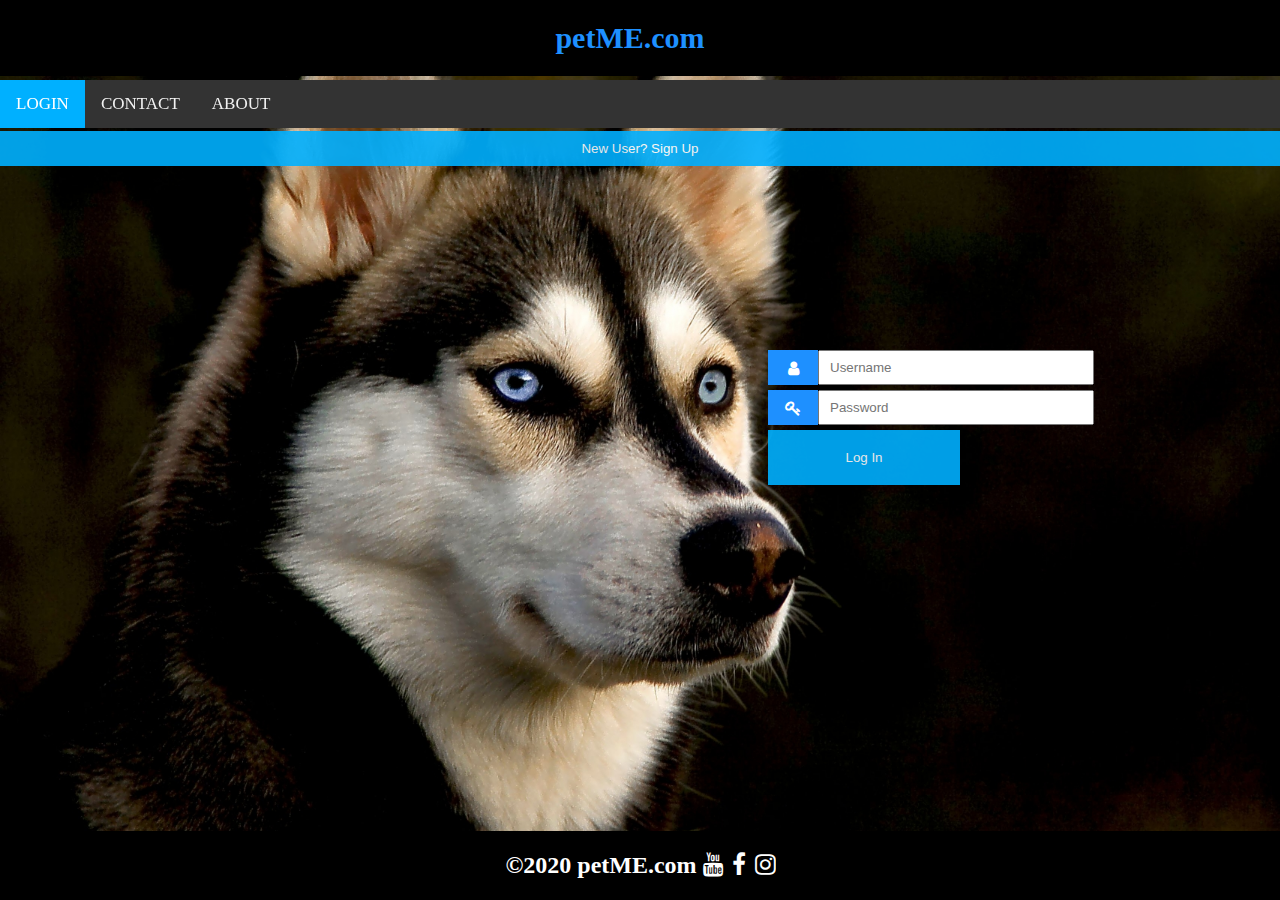
<file: index.html>
<?php include('server.php') ?> 
<!DOCTYPE html>
<html>
<title>Login</title>
<meta name="viewport" content="width=device-width, initial-scale=1">
<meta charset="UTF-8">
<link rel="stylesheet" href="homepagec.css">
<link rel="stylesheet" href="https://cdnjs.cloudflare.com/ajax/libs/font-awesome/4.7.0/css/font-awesome.min.css">
<body>
<script src="validation.js">
</script>
<style>
  body {
    background-image: url('slide3.jpg');
    background-repeat: no-repeat;
    background-attachment: fixed;
    background-size: cover;
    font-family: cursive;
    }
    .glow {
  font-size: 30px;
  color: dodgerblue;
  text-align: center;
  -webkit-animation: glow 1s ease-in-out infinite alternate;
  -moz-animation: glow 1s ease-in-out infinite alternate;
  animation: glow 1s ease-in-out infinite alternate;
}

@-webkit-keyframes glow {
  from {
    text-shadow: 0 0 10px #fff, 0 0 20px #fff, 0 0 30px dodgerblue, 0 0 40px dodgerblue, 0 0 50px dodgerblue, 0 0 60px #333, 0 0 70px #333;
  }
  
  to {
    text-shadow: 0 0 20px #fff, 0 0 30px #333, 0 0 40px #333, 0 0 50px #333, 0 0 60px #333, 0 0 70px #333, 0 0 80px #333;
  }
}
  </style>
<div class="fixed-header">
<h1 class="glow">petME.com</h1>
</div>
<div class="topnav">
  <a class="active">LOGIN</a>
  <a href="contact.html">CONTACT</a>
  <a href="about.html">ABOUT</a>
</div>
<div class="row">
<div class="column">
   
  <div class="container">
  <form name="myForm" onsubmit="return validation()" class="fbody" style="max-width:500px;margin:auto" action="afterlogin.html" >
  <div class="input-container">
    <i class="fa fa-user icon"></i>
    <input class="input-field" type="text" placeholder="Username" name="usrnm" >
  </div>
  
  <div class="input-container">
    <i class="fa fa-key icon"></i>
    <input class="input-field" type="password" placeholder="Password" name="pswd">
  </div>

  <button name="submit" type="submit" class="btn">Log In</button>
  
</form>
</div>
</div>
</div>


<button onclick="document.location = 'signup.html'" class="btn1">New User? Sign Up</button>

<div class="fixed-footer">
<h2>©2020 petME.com                  
<a href="#" class="fa fa-youtube"></a>
<a href="#" class="fa fa-facebook"></a>
<a href="#" class="fa fa-instagram"></a>
</h2>
</body>
</html>
</file>
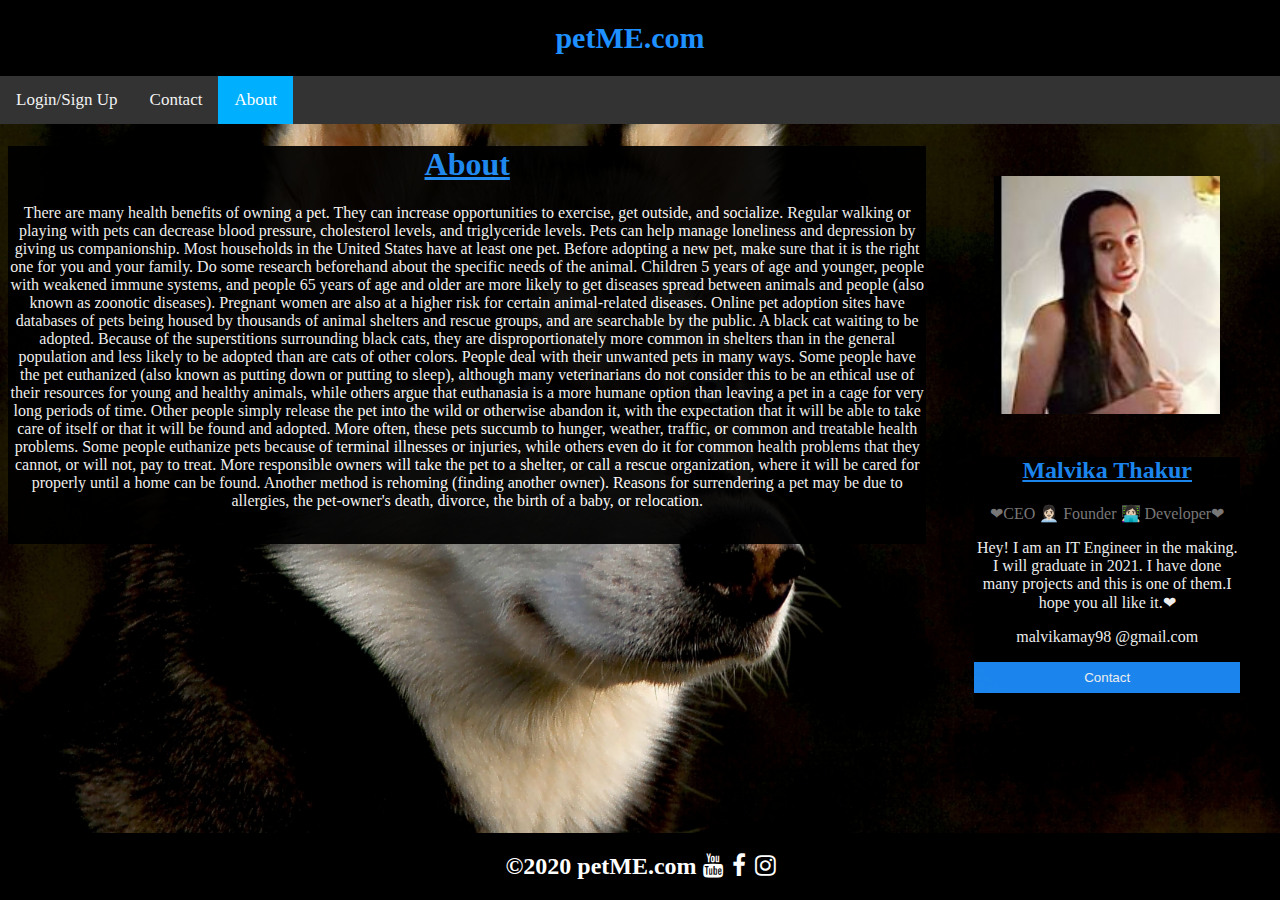
<file: about.html>
<!DOCTYPE html>
<html>
<title>About Us</title>
<meta name="viewport" content="width=device-width, initial-scale=1">
<meta charset="UTF-8">
<link rel="stylesheet" href="about.css">
<link rel="stylesheet" href="https://cdnjs.cloudflare.com/ajax/libs/font-awesome/4.7.0/css/font-awesome.min.css">
<body>
  <style>
    body {
      background-image: url('slide3.jpg');
      background-repeat: no-repeat;
      background-attachment: fixed;
      background-size: cover;
      font-family: cursive;
    }
    .glow {
  font-size: 30px;
  color: dodgerblue;
  text-align: center;
  -webkit-animation: glow 1s ease-in-out infinite alternate;
  -moz-animation: glow 1s ease-in-out infinite alternate;
  animation: glow 1s ease-in-out infinite alternate;
}

@-webkit-keyframes glow {
  from {
    text-shadow: 0 0 10px #fff, 0 0 20px #fff, 0 0 30px dodgerblue, 0 0 40px dodgerblue, 0 0 50px dodgerblue, 0 0 60px #333, 0 0 70px #333;
  }
  
  to {
    text-shadow: 0 0 20px #fff, 0 0 30px #333, 0 0 40px #333, 0 0 50px #333, 0 0 60px #333, 0 0 70px #333, 0 0 80px #333;
  }
}
    </style>

  <div class="fixed-header">
    <h1 class="glow">petME.com</h1>
    </div>

  <div class="topnav">
    <a href="index.html">Login/Sign Up</a>
    <a href="contact.html">Contact</a>
    <a class="active" href="about.html">About</a>
  </div>

<script src="validation.js">
</script>

<div class="row">
  <div class="column left">
 <div class="about-section">
   <h1 style="color: dodgerblue;"><u>About</u></h1>
   <p style="color: rgb(255, 255, 255);">There are many health benefits of owning a pet. They can increase opportunities to exercise, get outside, and socialize. 
    Regular walking or playing with pets can decrease blood pressure, cholesterol levels, and triglyceride levels.  Pets can help manage loneliness and depression by giving us companionship. 
    Most households in the United States have at least one pet.
    Before adopting a new pet, make sure that it is the right one for you and your family. Do some research beforehand about the specific needs of the animal.
    Children 5 years of age and younger, people with weakened immune systems, and people 65 years of age and older are more likely to get diseases spread between animals and people (also known as zoonotic diseases).
     Pregnant women are also at a higher risk for certain animal-related diseases.

    
    Online pet adoption sites have databases of pets being housed by thousands of animal shelters and rescue groups, and are searchable by the public.
    
    
    A black cat waiting to be adopted. Because of the superstitions surrounding black cats, they are disproportionately more common in shelters than in the general population and less likely to be adopted than are cats of other colors.
    People deal with their unwanted pets in many ways. Some people have the pet euthanized (also known as putting down or putting to sleep), although many veterinarians do not consider this to be an ethical use of their resources for young and healthy animals, 
    while others argue that euthanasia is a more humane option than leaving a pet in a cage for very long periods of time. Other people simply release the pet into the wild or otherwise abandon it, with the expectation that it will be able to take care of itself or 
    that it will be found and adopted. More often, these pets succumb to hunger, weather, traffic, or common and treatable health problems. Some people euthanize pets because of terminal illnesses or injuries, while others even do it for common health problems that
     they cannot, or will not, pay to treat. More responsible owners will take the pet to a shelter, or call a rescue organization, where it will be cared for properly until a home can be found. Another method is rehoming (finding another owner). Reasons for surrendering
      a pet may be due to allergies, the pet-owner's death, divorce, the birth of a baby, or relocation.
  </p>
   <p style="color: black;">Resize the browser window to see that this page is responsive by the way.</p>
 </div>
 </div>
 
 
   <div class="column right">
     <div class="card">
     
       <img class="pic-size" src="me.JPG" alt="Malvika Thakur" style="width:100%">
       <div class="me-section">
       <div class="container">
         
         <h2 style="color: dodgerblue;"><u>Malvika Thakur</u> </h2>
         <p style="color: grey;">❤CEO 👩🏻‍💼 Founder 👩🏻‍💻 Developer❤</p>
         <p>Hey! I am an IT Engineer in the making. I will graduate in 2021. I have done many projects and 
           this is one of them.I hope you all like it.❤
         </p>
         <p style="width:100%">malvikamay98 @gmail.com</p>
         <p><button onclick="document.location = 'contact.html'" class="button">Contact</button></p>
       </div>
      </div>
     </div>
   </div>
 </div>

<div class="fixed-footer">
  <h2>©2020 petME.com                  
  <a href="#" class="fa fa-youtube"></a>
  <a href="#" class="fa fa-facebook"></a>
  <a href="#" class="fa fa-instagram"></a>
  </h2>
</div>
  </body>
  </html>



  <!--img class="mySlides" src="slide3.jpg">
  <div class="row">
    <div class="column left">
   <div class="about-section">
     <h1>About Us Page</h1>
     <p>Some text about who we are and what we do.</p>
     <p>Resize the browser window to see that this page is responsive by the way.</p>
   </div>
   </div>
   
   
     <div class="column right">
       <div class="card">
         <img src="/w3images/team1.jpg" alt="Jane" style="width:100%">
         <div class="container">
           <h2>Jane Doe</h2>
           <p class="title">CEO & Founder</p>
           <p>Some text that describes me lorem ipsum ipsum lorem.</p>
           <p>jane@example.com</p>
           <p><button class="button">Contact</button></p>
         </div>
       </div>
     <--/div>
</file>
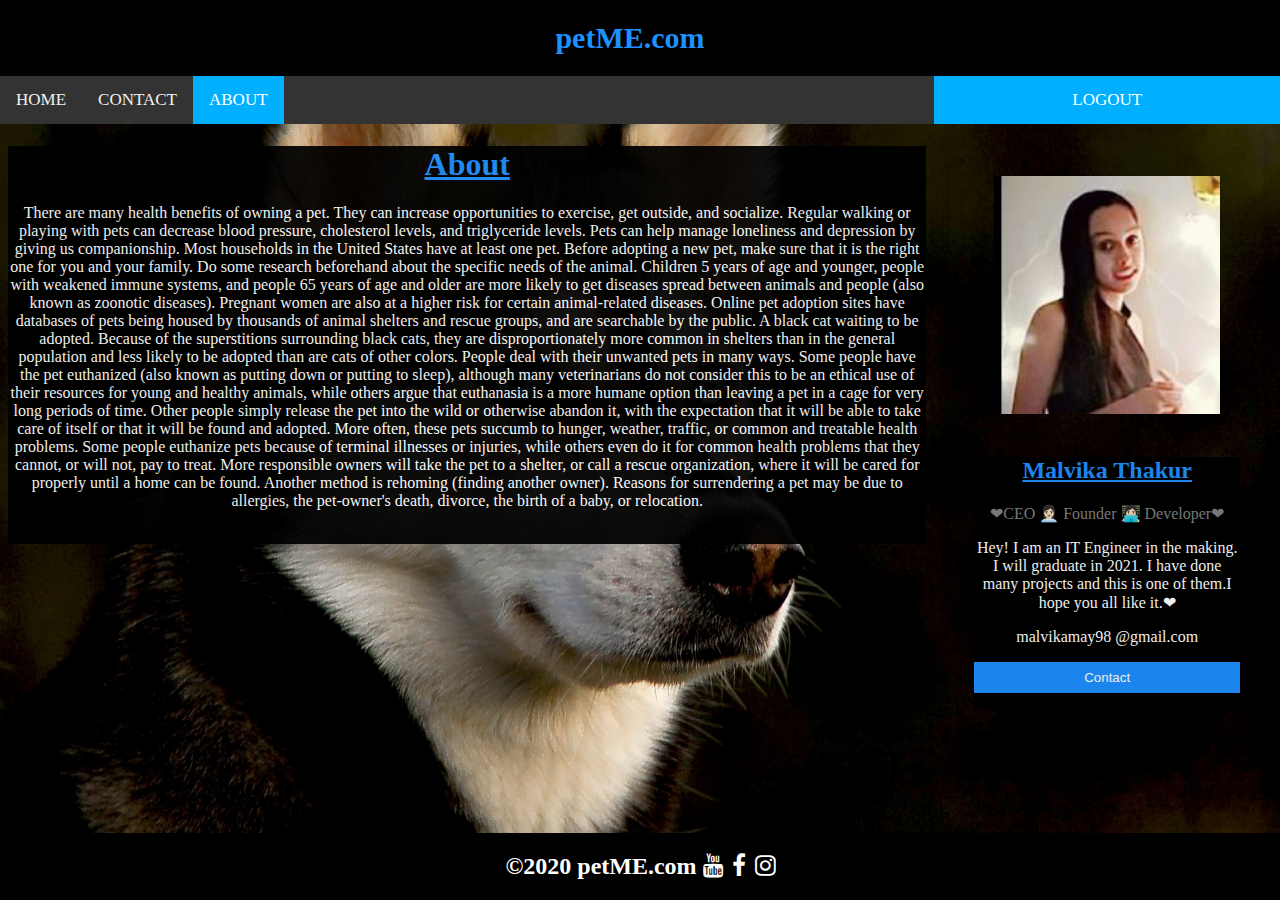
<file: afterabout.html>
<!DOCTYPE html>
<html>
<title>About Us</title>
<meta name="viewport" content="width=device-width, initial-scale=1">
<meta charset="UTF-8">
<link rel="stylesheet" href="about.css">
<link rel="stylesheet" href="https://cdnjs.cloudflare.com/ajax/libs/font-awesome/4.7.0/css/font-awesome.min.css">
<body>
  <style>
    body {
      background-image: url('slide3.jpg');
      background-repeat: no-repeat;
      background-attachment: fixed;
      background-size: cover;
      font-family: cursive;
    }
    .glow {
  font-size: 30px;
  color: dodgerblue;
  text-align: center;
  -webkit-animation: glow 1s ease-in-out infinite alternate;
  -moz-animation: glow 1s ease-in-out infinite alternate;
  animation: glow 1s ease-in-out infinite alternate;
}

@-webkit-keyframes glow {
  from {
    text-shadow: 0 0 10px #fff, 0 0 20px #fff, 0 0 30px dodgerblue, 0 0 40px dodgerblue, 0 0 50px dodgerblue, 0 0 60px #333, 0 0 70px #333;
  }
  
  to {
    text-shadow: 0 0 20px #fff, 0 0 30px #333, 0 0 40px #333, 0 0 50px #333, 0 0 60px #333, 0 0 70px #333, 0 0 80px #333;
  }
}
    </style>

  <div class="fixed-header">
    <h1 class="glow">petME.com</h1>
    </div>

  <div class="topnav">
    <a href="afterlogin.html">HOME</a>
    <a href="aftercontact.html">CONTACT</a>
    <a class="active" href="afterabout.html">ABOUT</a>
    <a class="right" href="index.html">LOGOUT</a>
  </div>

<script src="validation.js">
</script>

<div class="row">
  <div class="column left">
 <div class="about-section">
   <h1 style="color: dodgerblue;"><u>About</u></h1>
   <p style="color: rgb(255, 255, 255);">There are many health benefits of owning a pet. They can increase opportunities to exercise, get outside, and socialize. 
    Regular walking or playing with pets can decrease blood pressure, cholesterol levels, and triglyceride levels.  Pets can help manage loneliness and depression by giving us companionship. 
    Most households in the United States have at least one pet.
    Before adopting a new pet, make sure that it is the right one for you and your family. Do some research beforehand about the specific needs of the animal.
    Children 5 years of age and younger, people with weakened immune systems, and people 65 years of age and older are more likely to get diseases spread between animals and people (also known as zoonotic diseases).
     Pregnant women are also at a higher risk for certain animal-related diseases.

    
    Online pet adoption sites have databases of pets being housed by thousands of animal shelters and rescue groups, and are searchable by the public.
    
    
    A black cat waiting to be adopted. Because of the superstitions surrounding black cats, they are disproportionately more common in shelters than in the general population and less likely to be adopted than are cats of other colors.
    People deal with their unwanted pets in many ways. Some people have the pet euthanized (also known as putting down or putting to sleep), although many veterinarians do not consider this to be an ethical use of their resources for young and healthy animals, 
    while others argue that euthanasia is a more humane option than leaving a pet in a cage for very long periods of time. Other people simply release the pet into the wild or otherwise abandon it, with the expectation that it will be able to take care of itself or 
    that it will be found and adopted. More often, these pets succumb to hunger, weather, traffic, or common and treatable health problems. Some people euthanize pets because of terminal illnesses or injuries, while others even do it for common health problems that
     they cannot, or will not, pay to treat. More responsible owners will take the pet to a shelter, or call a rescue organization, where it will be cared for properly until a home can be found. Another method is rehoming (finding another owner). Reasons for surrendering
      a pet may be due to allergies, the pet-owner's death, divorce, the birth of a baby, or relocation.
  </p>
   <p style="color: black;">Resize the browser window to see that this page is responsive by the way.</p>
 </div>
 </div>
 
 
   <div class="column right">
     <div class="card">
     
      <img class="pic-size" src="me.JPG" alt="Malvika Thakur" style="width:100%">
       <div class="me-section">
       <div class="container">
         
         <h2 style="color: dodgerblue;"><u>Malvika Thakur</u> </h2>
         <p style="color: grey;">❤CEO 👩🏻‍💼 Founder 👩🏻‍💻 Developer❤</p>
         <p>Hey! I am an IT Engineer in the making. I will graduate in 2021. I have done many projects and 
           this is one of them.I hope you all like it.❤
         </p>
         <p style="width:100%">malvikamay98 @gmail.com</p>
         <p><button onclick="document.location = 'aftercontact.html'" class="button">Contact</button></p>
       </div>
      </div>
     </div>
   </div>
 </div>

<div class="fixed-footer">
  <h2>©2020 petME.com                  
  <a href="#" class="fa fa-youtube"></a>
  <a href="#" class="fa fa-facebook"></a>
  <a href="#" class="fa fa-instagram"></a>
  </h2>
</div>
  </body>
  </html>



  <!--img class="mySlides" src="slide3.jpg">
  <div class="row">
    <div class="column left">
   <div class="about-section">
     <h1>About Us Page</h1>
     <p>Some text about who we are and what we do.</p>
     <p>Resize the browser window to see that this page is responsive by the way.</p>
   </div>
   </div>
   
   
     <div class="column right">
       <div class="card">
         <img src="/w3images/team1.jpg" alt="Jane" style="width:100%">
         <div class="container">
           <h2>Jane Doe</h2>
           <p class="title">CEO & Founder</p>
           <p>Some text that describes me lorem ipsum ipsum lorem.</p>
           <p>jane@example.com</p>
           <p><button class="button">Contact</button></p>
         </div>
       </div>
     <--/div>
</file>
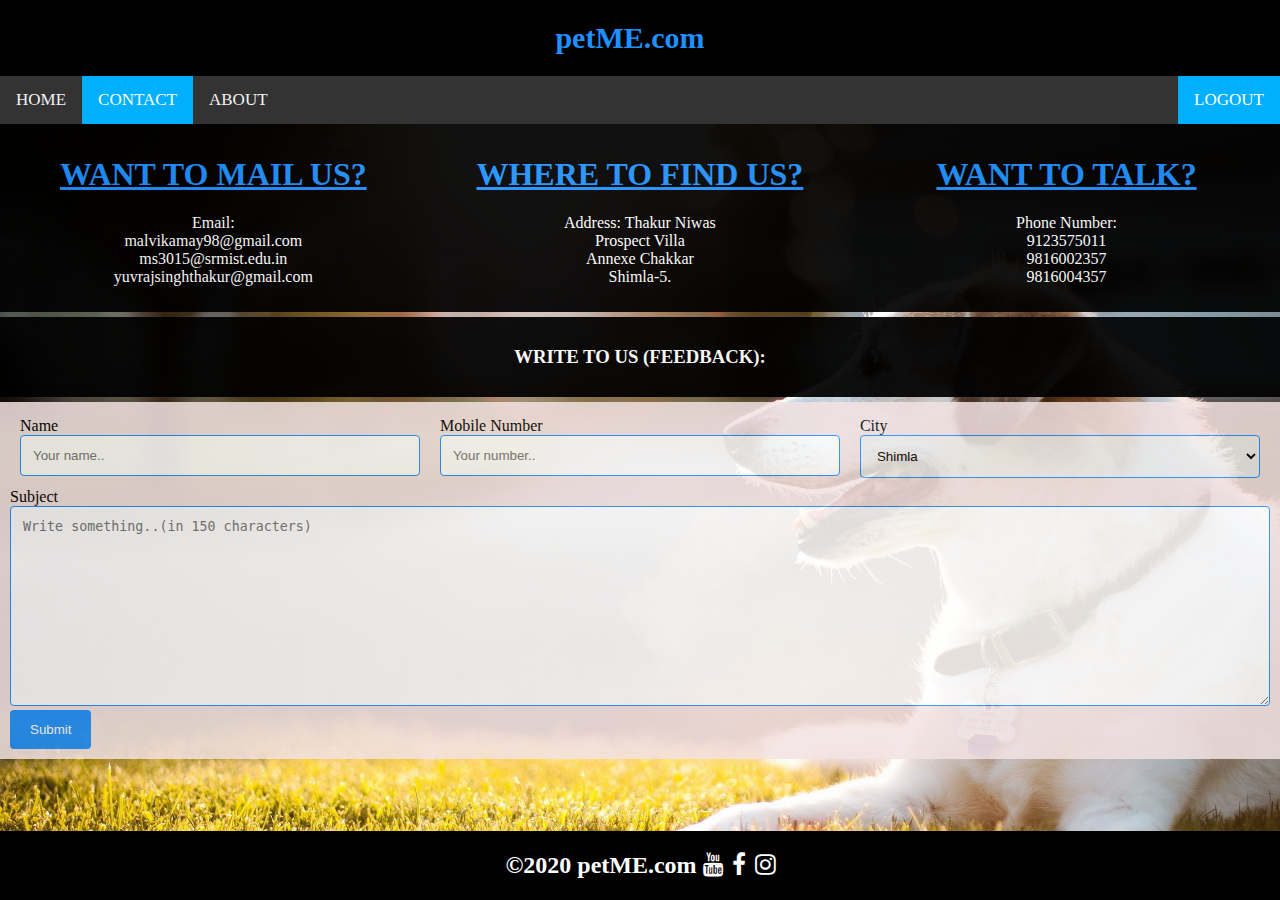
<file: aftercontact.html>
<!DOCTYPE html>
<html>
<title>Contact</title>
<meta name="viewport" content="width=device-width, initial-scale=1">
<meta charset="UTF-8">
<link rel="stylesheet" href="contact.css">
<link rel="stylesheet" href="https://cdnjs.cloudflare.com/ajax/libs/font-awesome/4.7.0/css/font-awesome.min.css">
<body>
  <style>
    body {
      background-image: url('slide1.jpg');
      background-repeat: no-repeat;
      background-attachment: fixed;
      background-size: cover;
      font-family: cursive;
    }
    .glow {
  font-size: 30px;
  color: dodgerblue;
  text-align: center;
  -webkit-animation: glow 1s ease-in-out infinite alternate;
  -moz-animation: glow 1s ease-in-out infinite alternate;
  animation: glow 1s ease-in-out infinite alternate;
}

@-webkit-keyframes glow {
  from {
    text-shadow: 0 0 10px #fff, 0 0 20px #fff, 0 0 30px dodgerblue, 0 0 40px dodgerblue, 0 0 50px dodgerblue, 0 0 60px #333, 0 0 70px #333;
  }
  
  to {
    text-shadow: 0 0 20px #fff, 0 0 30px #333, 0 0 40px #333, 0 0 50px #333, 0 0 60px #333, 0 0 70px #333, 0 0 80px #333;
  }
}
    </style>
<script src="validation.js">
</script>
<div class="fixed-header">
  <h1 class="glow">petME.com</h1>
  </div>

<div class="topnav">
  <a href="afterlogin.html">HOME</a>
  <a class="active">CONTACT</a>
  <a href="afterabout.html">ABOUT</a>
  <a class="right" href="index.html">LOGOUT</a>
</div>

<div class="row">
  <div class="column">
    <div class="csection">
      <div class="container">
        <h1 style="color: dodgerblue;"><u>WANT TO MAIL US?</u></h1>
        <p style="color: rgb(255, 255, 255);">Email: <br>malvikamay98@gmail.com <br> ms3015@srmist.edu.in <br>yuvrajsinghthakur@gmail.com</p>
      </div>
    </div>
  </div>
  <div class="column">
    <div class="csection">
      <div class="container">
        <h1 style="color: dodgerblue;"><u>WHERE TO FIND US?</u></h1>
        <p style="color: rgb(255, 255, 255);">Address: Thakur Niwas <br> Prospect Villa <br>Annexe
          Chakkar<br> Shimla-5.</p>
      </div>
    </div>
  </div>

  <div class="column">
    <div class="csection">
      <div class="container">
        <h1 style="color: dodgerblue;"><u>WANT TO TALK?</u></h1>
        <p style="color: rgb(255, 255, 255);">Phone Number:<br> 9123575011<br>9816002357<br>9816004357</p>
      </div>
    </div>
  </div>
</div>

<div class="row">
  <div class="column1">
    <div class="csection1">
      <h3>WRITE TO US (FEEDBACK):</h3>
    </div>
  </div>
</div>

 
<div class="containerf">
  <form action="afterlogin.html">
    <div class="row">

      <div class="columnf">
        <label for="name">Name</label>
        <input type="text" id="name" name="name" placeholder="Your name..">
      </div>

      <div class="columnf">
        <label for="text">Mobile Number</label>
        <input type="tel" id="phone" name="phone" placeholder="Your number..">
      </div>

      <div class="columnf">
        <label for="city">City</label>
        <select id="city" name="city">
          <option value="shimla">Shimla</option>
          <option value="chennai">Chennai</option>
          <option value="chandigarh">Chandigarh</option>
        </select>
      </div>

    </div>
    <label for="subject">Subject</label>
    <textarea id="subject" name="subject" placeholder="Write something..(in 150 characters)" style="height:200px"></textarea>

    <input type="submit" value="Submit">
  </form>
</div>



<div class="fixed-footer">
  <h2>©2020 petME.com                  
  <a href="#" class="fa fa-youtube"></a>
  <a href="#" class="fa fa-facebook"></a>
  <a href="#" class="fa fa-instagram"></a>
  </h2>
</div>
  </body>
  </html>
</file>
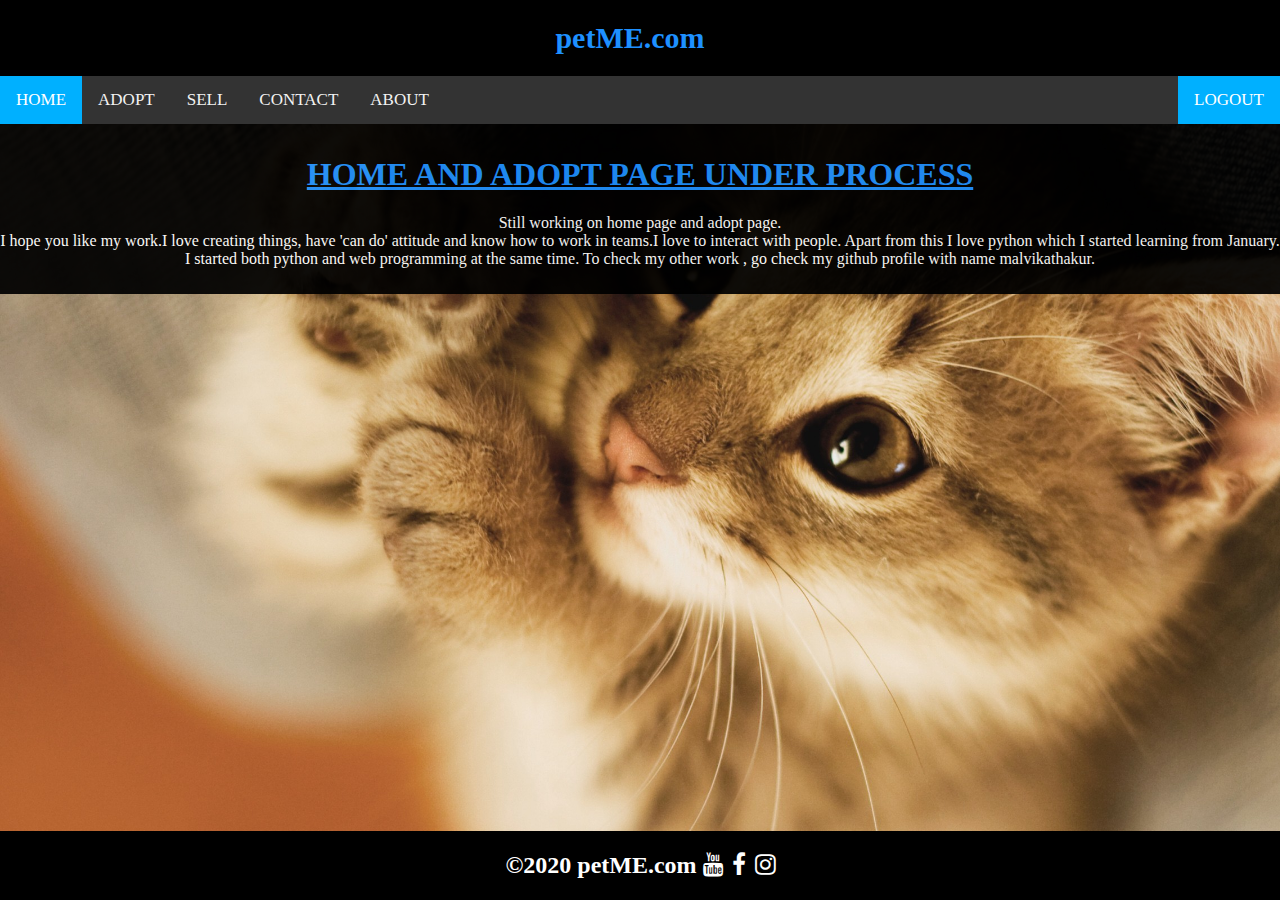
<file: afterlogin.html>
<!DOCTYPE html>
<html>
<title>Welcome</title>
<meta name="viewport" content="width=device-width, initial-scale=1">
<meta charset="UTF-8">
<link rel="stylesheet" href="exception.css">
<link rel="stylesheet" href="https://cdnjs.cloudflare.com/ajax/libs/font-awesome/4.7.0/css/font-awesome.min.css">
<body>
<script src="validation.js">
</script>
<style>
  body {
    background-image: url('slide4.jpg');
    background-repeat: no-repeat;
    background-attachment: fixed;
    background-size: cover;
    font-family: cursive;
    }
    .glow {
  font-size: 30px;
  color: dodgerblue;
  text-align: center;
  -webkit-animation: glow 1s ease-in-out infinite alternate;
  -moz-animation: glow 1s ease-in-out infinite alternate;
  animation: glow 1s ease-in-out infinite alternate;
}

@-webkit-keyframes glow {
  from {
    text-shadow: 0 0 10px #fff, 0 0 20px #fff, 0 0 30px dodgerblue, 0 0 40px dodgerblue, 0 0 50px dodgerblue, 0 0 60px #333, 0 0 70px #333;
  }
  
  to {
    text-shadow: 0 0 20px #fff, 0 0 30px #333, 0 0 40px #333, 0 0 50px #333, 0 0 60px #333, 0 0 70px #333, 0 0 80px #333;
  }
}
  </style>
<div class="fixed-header">
<h1 class="glow">petME.com</h1>
</div>
<div class="topnav">
  <a class="active">HOME</a>
  <a href="#adopt">ADOPT</a>
  <a href="sell.html">SELL</a>
  <a href="aftercontact.html">CONTACT</a>
  <a href="afterabout.html">ABOUT</a>
  <a class="right" href="index.html">LOGOUT</a>
</div>

<div class="row">
  <div class="column">
    <div class="csection">
      <div class="container">
        <h1 style="color: dodgerblue;"><u>HOME AND ADOPT PAGE UNDER PROCESS</u></h1>
        <p style="color: rgb(255, 255, 255);">Still working on home page and adopt page.<br>I hope you like my work.I love creating things, have 'can do' attitude and know how to work in teams.I love to interact with people. Apart from this I love python which I started learning from January. I started both python and web programming at the same time. To check my other work , go check my github profile with name malvikathakur.  </p>
      </div>
    </div>
  </div>
</div>


<div class="fixed-footer">
    <h2>©2020 petME.com                  
    <a href="#" class="fa fa-youtube"></a>
    <a href="#" class="fa fa-facebook"></a>
    <a href="#" class="fa fa-instagram"></a>
    </h2>
</body>
</html>
</file>
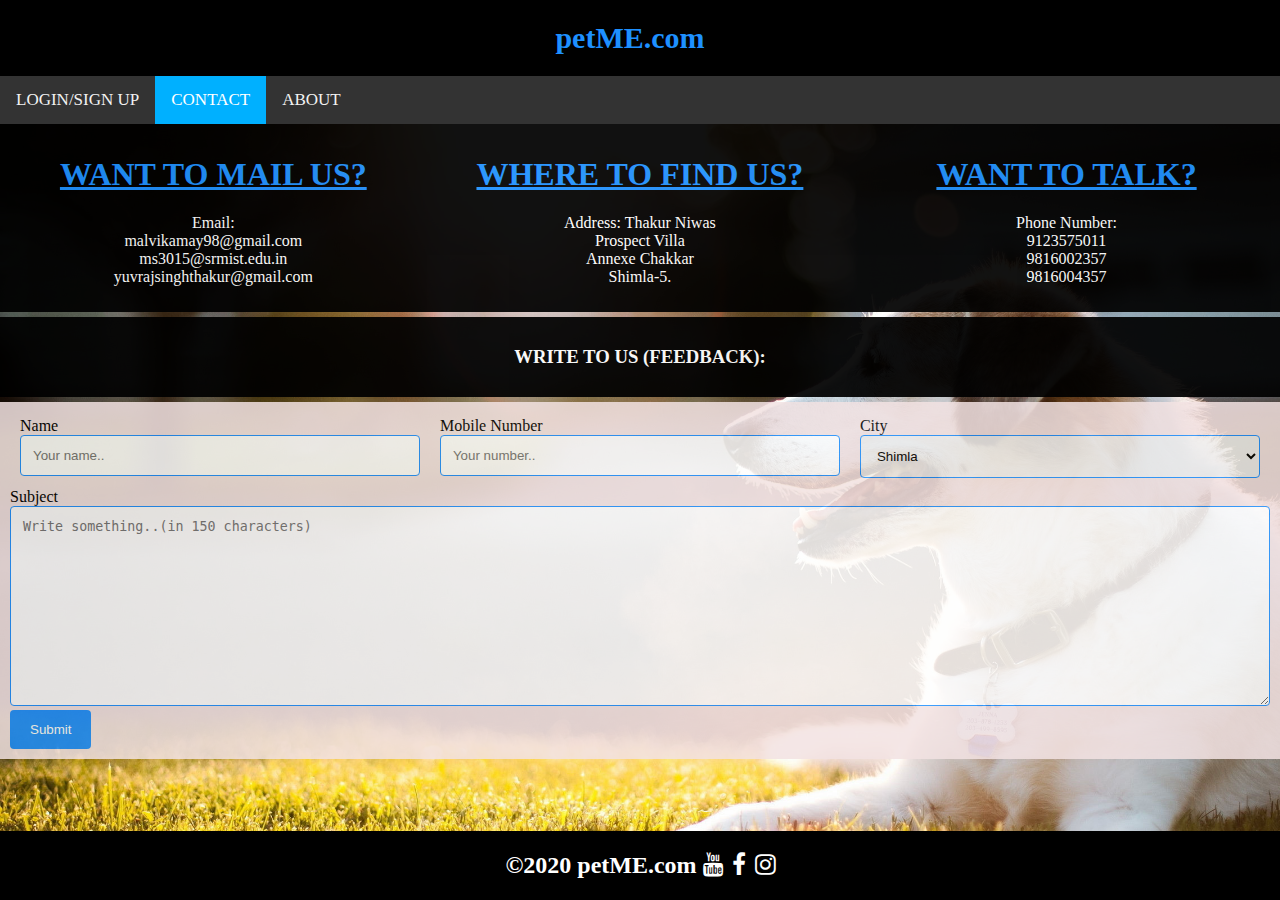
<file: contact.html>
<!DOCTYPE html>
<html>
<title>Contact</title>
<meta name="viewport" content="width=device-width, initial-scale=1">
<meta charset="UTF-8">
<link rel="stylesheet" href="contact.css">
<link rel="stylesheet" href="https://cdnjs.cloudflare.com/ajax/libs/font-awesome/4.7.0/css/font-awesome.min.css">
<body>
  <style>
    body {
      background-image: url('slide1.jpg');
      background-repeat: no-repeat;
      background-attachment: fixed;
      background-size: cover;
      font-family: cursive;
    }
    .glow {
  font-size: 30px;
  color: dodgerblue;
  text-align: center;
  -webkit-animation: glow 1s ease-in-out infinite alternate;
  -moz-animation: glow 1s ease-in-out infinite alternate;
  animation: glow 1s ease-in-out infinite alternate;
}

@-webkit-keyframes glow {
  from {
    text-shadow: 0 0 10px #fff, 0 0 20px #fff, 0 0 30px dodgerblue, 0 0 40px dodgerblue, 0 0 50px dodgerblue, 0 0 60px #333, 0 0 70px #333;
  }
  
  to {
    text-shadow: 0 0 20px #fff, 0 0 30px #333, 0 0 40px #333, 0 0 50px #333, 0 0 60px #333, 0 0 70px #333, 0 0 80px #333;
  }
}
    </style>
<script src="validation.js">
</script>
<div class="fixed-header">
  <h1 class="glow">petME.com</h1>
  </div>

<div class="topnav">
  <a href="index.html">LOGIN/SIGN UP</a>
  <a class="active">CONTACT</a>
  <a href="about.html">ABOUT</a>
</div>

<div class="row">
  <div class="column">
    <div class="csection">
      <div class="container">
        <h1 style="color: dodgerblue;"><u>WANT TO MAIL US?</u></h1>
        <p style="color: rgb(255, 255, 255);">Email: <br>malvikamay98@gmail.com <br> ms3015@srmist.edu.in <br>yuvrajsinghthakur@gmail.com</p>
      </div>
    </div>
  </div>
  <div class="column">
    <div class="csection">
      <div class="container">
        <h1 style="color: dodgerblue;"><u>WHERE TO FIND US?</u></h1>
        <p style="color: rgb(255, 255, 255);">Address: Thakur Niwas <br> Prospect Villa <br>Annexe
          Chakkar<br> Shimla-5.</p>
      </div>
    </div>
  </div>

  <div class="column">
    <div class="csection">
      <div class="container">
        <h1 style="color: dodgerblue;"><u>WANT TO TALK?</u></h1>
        <p style="color: rgb(255, 255, 255);">Phone Number:<br> 9123575011<br>9816002357<br>9816004357</p>
      </div>
    </div>
  </div>
</div>

<div class="row">
  <div class="column1">
    <div class="csection1">
      <h3>WRITE TO US (FEEDBACK):</h3>
    </div>
  </div>
</div>

 
<div class="containerf">
  <form action="index.html">
    <div class="row">
      <div class="columnf">
        <label for="name">Name</label>
        <input type="text" id="name" name="name" placeholder="Your name..">
      </div>
      <div class="columnf">
        <label for="text">Mobile Number</label>
        <input type="tel" id="phone" name="phone" placeholder="Your number..">
      </div>
      <div class="columnf">
        <label for="city">City</label>
        <select id="city" name="city">
          <option value="shimla">Shimla</option>
          <option value="chennai">Chennai</option>
          <option value="chandigarh">Chandigarh</option>
        </select>
      </div>
    </div>
    <label for="subject">Subject</label>
    <textarea id="subject" name="subject" placeholder="Write something..(in 150 characters)" style="height:200px"></textarea>

    <input type="submit" value="Submit">
  </form>
</div>


<div class="fixed-footer">
  <h2>©2020 petME.com                  
  <a href="#" class="fa fa-youtube"></a>
  <a href="#" class="fa fa-facebook"></a>
  <a href="#" class="fa fa-instagram"></a>
  </h2>
</div>
  </body>
  </html>
</file>
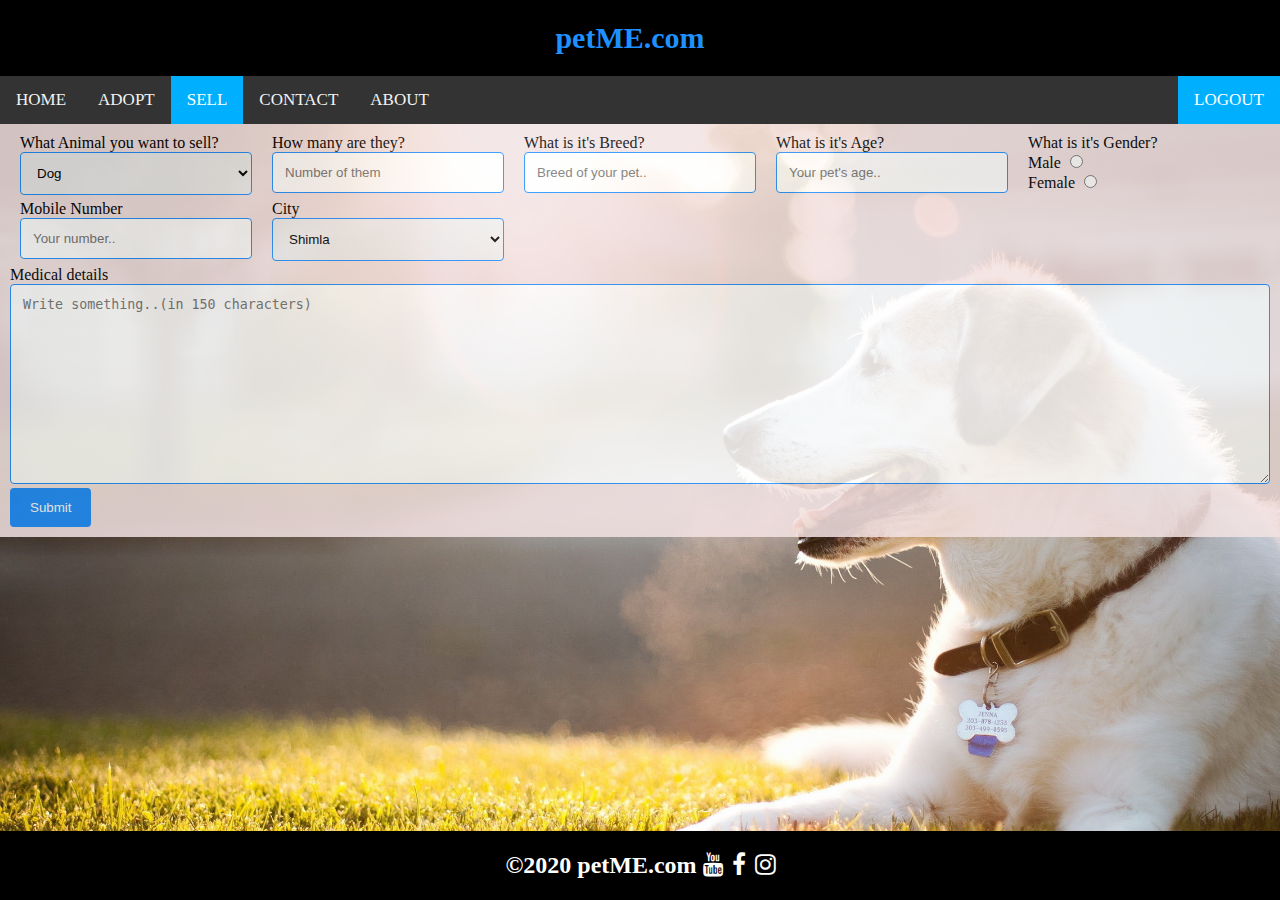
<file: sell.html>
<!DOCTYPE html>
<html>
<title>Welcome</title>
<meta name="viewport" content="width=device-width, initial-scale=1">
<meta charset="UTF-8">
<link rel="stylesheet" href="contact.css">
<link rel="stylesheet" href="https://cdnjs.cloudflare.com/ajax/libs/font-awesome/4.7.0/css/font-awesome.min.css">
<body>
<script src="validation.js">
</script>
<style>
  body {
    background-image: url('slide1.jpg');
    background-repeat: no-repeat;
    background-attachment: fixed;
    background-size: cover;
    font-family: cursive;
    }
    .glow {
  font-size: 30px;
  color: dodgerblue;
  text-align: center;
  -webkit-animation: glow 1s ease-in-out infinite alternate;
  -moz-animation: glow 1s ease-in-out infinite alternate;
  animation: glow 1s ease-in-out infinite alternate;
}

@-webkit-keyframes glow {
  from {
    text-shadow: 0 0 10px #fff, 0 0 20px #fff, 0 0 30px dodgerblue, 0 0 40px dodgerblue, 0 0 50px dodgerblue, 0 0 60px #333, 0 0 70px #333;
  }
  
  to {
    text-shadow: 0 0 20px #fff, 0 0 30px #333, 0 0 40px #333, 0 0 50px #333, 0 0 60px #333, 0 0 70px #333, 0 0 80px #333;
  }
}
  </style>
<div class="fixed-header">
<h1 class="glow">petME.com</h1>
</div>
<div class="topnav">
  <a href="afterlogin.html">HOME</a>
  <a href="#adopt">ADOPT</a>
  <a class="active">SELL</a>
  <a href="aftercontact.html">CONTACT</a>
  <a href="afterabout.html">ABOUT</a>
  <a class="right" href="index.html">LOGOUT</a>
</div>

<div class="containerf">
    <form action="afterlogin.html">
        <div class="row">
           
            <div class="columns">
                <label for="animal">What Animal you want to sell?</label>
                <select id="animal" name="animal">
                    <option value="dog">Dog</option>
                    <option value="cat">Cat</option>
                    <option value="rabbit">Rabbit</option>
                    <option value="hamster">Hamster</option>
                </select>
            </div>
            <div class="columns">
                <label for="qnty">How many are they?</label>
                <input type="number" id="qnty" name="qnty" placeholder="Number of them">
            </div>
            <div class="columns">
                <label for="breed">What is it's Breed?</label>
                <input type="text" id="breed" name="breed" placeholder="Breed of your pet..">
            </div>
            <div class="columns">
                <label for="age">What is it's Age?</label>
                <input type="number" id="age" name="age" placeholder="Your pet's age..">
            </div>

            <div class="columns">
                <label for="gender">What is it's Gender?</label><br>
                <label for="male">Male</label>
                <input type="radio" id="male" name="gender" value="male">
                <br>
                <label for="female">Female</label>
                <input type="radio" id="female" name="gender" value="female">
            </div>
            
        </div>
    <div class="row">
        <div class="columns">
            <label for="text">Mobile Number</label>
            <input type="tel" id="phone" name="phone" placeholder="Your number..">
        </div>
        <div class="columns">
            <label for="city">City</label>
            <select id="city" name="city">
                <option value="shimla">Shimla</option>
                <option value="chennai">Chennai</option>
                <option value="chandigarh">Chandigarh</option>
            </select>
        </div>
        
    </div>
      <label for="subject">Medical details</label>
      <textarea id="subject" name="subject" placeholder="Write something..(in 150 characters)" style="height:200px"></textarea>
  

      <input type="submit" value="Submit">
    </form>
  </div>
  

<div class="fixed-footer">
    <h2>©2020 petME.com                  
    <a href="#" class="fa fa-youtube"></a>
    <a href="#" class="fa fa-facebook"></a>
    <a href="#" class="fa fa-instagram"></a>
    </h2>
    </body>
    </html>
</file>
<file: homepagec.css>
body {
  font-family: Arial, Helvetica, sans-serif;
  margin: 0;
}

html {
  box-sizing: border-box;
}
*, *:before, *:after {
  box-sizing: inherit;
}

.column {
  float: right;
  width: 50%;
  margin-bottom: 16px;
  padding: 0 8px;
}


.container {
  padding: 350px 120px;
}

.container::after, .row::after {
  content: "";
  clear: both;
  display: table;
}



@media screen and (max-width: 750px) {
  .column {
    width: 100%;
    display: block;
  }
}
 
  .input-container { 
      display: -ms-flexbox; 
      display: flex;
      width: 85%;
      height:35px;
      margin-bottom: 5px;
    }
    
    
    .icon {
      padding: 10px;
      background: dodgerblue;
      color: white;
      min-width: 50px;
      text-align: center;
    }
    
    .input-field {
      width: 400px;
      padding: 10px;
      outline: none;
    }
    
    .input-field:focus {
      border: 2px solid dodgerblue;
    }

/* Set a style for the submit button */
.btn {
  background-color: #00b0ff;
  color: white;
  padding: 20px;
  border: none;
  cursor: pointer;
  width: 50%;
  opacity: 0.9;
  
}
.btn1 {
    
  background-color: #00b0ff;
  color: white;
  padding: 10px;
  border: none;
  cursor: pointer;
  width: 100%;
  opacity: 0.9;
  position: fixed;
  top: 131px;
}



.fixed-footer {
  position: fixed;     
  background-color:black;
  color: white;
  padding: 1px 0;
  text-align:center;
  width: 100%;
}
.fa {
  padding:5;
  font-size: 30px;
  width: 20px;
  text-align: center;
  text-decoration: none;
  margin: 0px 0px;
  border-radius: 0%;
}

.fa:hover {
    color:#00b0ff;
}
.fa-facebook {
    align:right;
  background: black;
  color: white;
}
.fa-youtube {
  background: black;
  color:white;
}
.fa-instagram {
  background:black;
  color: white;
}

.fixed-header{
  top: 0;
}
.fixed-footer{
  bottom: 0 ;
}    

.fixed-header{
  position: fixed;
    text-align: center;
    color: #00b0ff;
    background-color:black;
  padding: 1px 0;
  padding-right: 20px;
  width: 100%;
}
.w3-center{
    font-family:arial;
    position:center;
}
.topnav {
  padding-right: 0px;
  width: 100%;
  overflow: hidden;
  background-color: #333;
  position: fixed;
  left: 0;
  top: 80px;
}

.topnav a {
  float: left;
  display: block;
  color: #f2f2f2;
  text-align: center;
  padding: 14px 16px;
  text-decoration: none;
  font-size: 17px;
}

.topnav a:hover {
  background-color: #ddd;
  color: black;
}

.topnav a.active {
  background-color: #00b0ff;
  color: white;
}

      
.topnav a.right {
  float: right;
  background-color: #00b0ff;
  color: white;
}
</file>
<file: about.css>
body {
  font-family: Arial, Helvetica, sans-serif;
  margin: 0;
}

html {
  box-sizing: border-box;
}

*, *:before, *:after {
  box-sizing: inherit;
}


.column {
    float: left;
    margin-bottom: 16px;
    padding: 0 8px;
  }
  .right {
    width: 27%;
  }
  
  .left {
    width: 73%;
  }

.card {
  box-shadow: 0 4px 8px 0 rgba(0, 0, 0, 0.2);
  margin: 8px;
  padding: 24px;
}
.pic-size{
  padding: 20px;
}

.about-section {
  padding: 0px;
  text-align: center;
  background-color: #000000;
  color: rgb(255, 255, 255);
  opacity: 0.93;
}
.about-section:hover{
  color: #000;
  opacity: 0.8;
}


.me-section {
  padding: 0px;
  text-align: center;
  background-color: black;
  color: white;
  opacity: 0.93;
}
.me-section:hover{
  opacity: 0.8;
}


.container {
  padding: 0 0px;
}

.container::after, .row::after {
  content: "";
  clear: both;
  display: table;
}

.title {
  color: grey;
}

.button {
  border: none;
  outline: 0;
  display: inline-block;
  padding: 8px;
  color: white;
  background-color: dodgerblue;
  text-align: center;
  cursor: pointer;
  width: 100%;
}

.button:hover {
  background-color: rgb(24, 101, 179);
}

@media screen and (max-width: 650px) {
  .column {
    width: 100%;
    display: block;
  }
}







  .fixed-footer {
    position: fixed;     
    background-color:black;
    color: white;
    padding: 0px 0px;
    text-align:center;
    width: 100%;
  }
  .fa {
    padding:5;
    font-size: 30px;
    width: 20px;
    text-align: center;
    text-decoration: none;
    margin: 0px 0px;
    border-radius: 0%;
  }
  
  .fa:hover {
      color:#00b0ff;
  }
  .fa-facebook {
      align:right;
    background: black;
    color: white;
  }
  .fa-youtube {
    background: black;
    color:white;
  }
  .fa-instagram {
    background:black;
    color: white;
  }
  
  .fixed-header{
    top: 0;
  }
  .fixed-footer{
    bottom: 0 ;
  }    
  
  .fixed-header{
    position: relative;
      text-align: center;
      color: #00b0ff;
      background-color:black;
    padding: 1px 0;
    padding-right: 20px;
    width: 100%;
  }
  .w3-center{
      font-family:arial;
      position:center;
  }
  .topnav {
    padding-right: 0px;
    width: 100%;
    overflow: hidden;
    background-color: #333;
    
  }
  
  .topnav a {
    float: left;
    display: block;
    color: #f2f2f2;
    text-align: center;
    padding: 14px 16px;
    text-decoration: none;
    font-size: 17px;
  }
  
  .topnav a:hover {
    background-color: #ddd;
    color: black;
  }
  
  .topnav a.active {
    background-color: #00b0ff;
    color: white;
  }

  .topnav a.right {
    float: right;
    background-color: #00b0ff;
    color: white;
  }
</file>
<file: contact.css>
body {
    font-family: Arial, Helvetica, sans-serif;
    margin: 0;
  }
  
  html {
    box-sizing: border-box;
  }

  *, *:before, *:after {
    box-sizing: inherit;
  }
  
  .csection {
    padding: 0px;
    text-align: center;
    background-color: #000000;
    color: rgb(255, 255, 255);
    opacity: 0.93;
  }
  .csection:hover{
    color: dodgerblue);
    opacity: 0.8;
  }
  
  .columnf {
    float: left;
    width: 33.33%;
    margin-bottom: 5px;
    padding: 5px 10px;
  }
  .columns {
    float: left;
    width: 20%;
    margin-bottom: 5px;
    padding: 0px 10px;
  }

  .column {
    float: left;
    width: 33.33%;
    margin-bottom: 5px;
    padding: 0 0px;
  }
  .csection1 {
    padding: 10px;
    text-align: center;
    background-color: #000000;
    color: rgb(255, 255, 255);
    opacity: 0.93;
  }

  .column1 {
    float: left;
    width: 100%;
    margin-bottom: 5px;
    padding: 0 0px;
  }
  
  
  .container {
    padding: 10px 0px;
  }
  
  .container::after, .row::after {
    content: "";
    clear: both;
    display: table;
  }
  
  
  
  @media screen and (max-width: 1080px) {
    .column {
      width: 100%;
      display: block;
    }
  }
  @media screen and (max-width: 1080px) {
    .columns {
      width: 100%;
      display: block;
    }
  }

  @media screen and (max-width: 1080px) {
    .columnf {
      width: 100%;
      display: block;
    }
  }

  .fixed-footer {
    position: fixed;     
    background-color:black;
    color: white;
    padding: 1px 0;
    text-align:center;
    width: 100%;
  }
  .fa {
    padding:5;
    font-size: 30px;
    width: 20px;
    text-align: center;
    text-decoration: none;
    margin: 0px 0px;
    border-radius: 0%;
  }
  
  .fa:hover {
      color:#00b0ff;
  }
  .fa-facebook {
      align:right;
    background: black;
    color: white;
  }
  .fa-youtube {
    background: black;
    color:white;
  }
  .fa-instagram {
    background:black;
    color: white;
  }
  
  .fixed-header{
    top: 0;
  }
  .fixed-footer{
    bottom: 0 ;
  }    
  
  .fixed-header{
    position: relative;
      text-align: center;
      color: #00b0ff;
      background-color:black;
    padding: 1px 0;
    padding-right: 20px;
    width: 100%;
  }
  .w3-center{
      font-family:arial;
      position:center;
  }
  .topnav {
    padding-right: 0px;
    width: 100%;
    overflow: hidden;
    background-color: #333;
    
  }
  
  .topnav a {
    float: left;
    display: block;
    color: #f2f2f2;
    text-align: center;
    padding: 14px 16px;
    text-decoration: none;
    font-size: 17px;
  }
  
  .topnav a:hover {
    background-color: #ddd;
    color: black;
  }
  
  .topnav a.active {
    background-color: #00b0ff;
    color: white;
  }

  .topnav a.right {
    float: right;
    background-color: #00b0ff;
    color: white;
  }
        

  input[type=text],input[type=tel], input[type=number],select, textarea {
    width: 100%;
    padding: 12px;
    border: 1px solid dodgerblue;
    border-radius: 4px;
    box-sizing: border-box;
    margin-top: 0px;
    margin-bottom: 0px;
    resize: vertical;
  }
  
  input[type=submit] {
    background-color: dodgerblue;
    color: white;
    padding: 12px 20px;
    border: none;
    border-radius: 4px;
    cursor: pointer;
  }
  
  input[type=submit]:hover {
    background-color: rgb(83, 144, 204);
  }
  
  .containerf {
    border-radius: 0px;
    background-color : rgb(243, 227, 227);
    opacity:0.85 ;
    padding: 10px;
    margin-bottom: 80px;
  }
</file>
<file: exception.css>
body {
    font-family: Arial, Helvetica, sans-serif;
    margin: 0;
  }
  
  html {
    box-sizing: border-box;
  }

  *, *:before, *:after {
    box-sizing: inherit;
  }
  
  .csection {
    padding: 0px;
    text-align: center;
    background-color: #000000;
    color: rgb(255, 255, 255);
    opacity: 0.93;
  }
  .csection:hover{
    color: dodgerblue;
    opacity: 0.8;
  }
  
  .column {
    float: left;
    width: 100%;
    margin-bottom: 5px;
    padding: 0 0px;
  }
  
  
  .container {
    padding: 10px 0px;
  }
  
  .container::after, .row::after {
    content: "";
    clear: both;
    display: table;
  }
  
  
  
  @media screen and (max-width: 1080px) {
    .column {
      width: 100%;
      display: block;
    }
  }
  

  

  .fixed-footer {
    position: fixed;     
    background-color:black;
    color: white;
    padding: 1px 0;
    text-align:center;
    width: 100%;
  }
  .fa {
    padding:5;
    font-size: 30px;
    width: 20px;
    text-align: center;
    text-decoration: none;
    margin: 0px 0px;
    border-radius: 0%;
  }
  
  .fa:hover {
      color:#00b0ff;
  }
  .fa-facebook {
      align:right;
    background: black;
    color: white;
  }
  .fa-youtube {
    background: black;
    color:white;
  }
  .fa-instagram {
    background:black;
    color: white;
  }
  
  .fixed-header{
    top: 0;
  }
  .fixed-footer{
    bottom: 0 ;
  }    
  
  .fixed-header{
    position: relative;
      text-align: center;
      color: #00b0ff;
      background-color:black;
    padding: 1px 0;
    padding-right: 20px;
    width: 100%;
  }
  .w3-center{
      font-family:arial;
      position:center;
  }
  .topnav {
    padding-right: 0px;
    width: 100%;
    overflow: hidden;
    background-color: #333;
    
  }
  
  .topnav a {
    float: left;
    display: block;
    color: #f2f2f2;
    text-align: center;
    padding: 14px 16px;
    text-decoration: none;
    font-size: 17px;
  }
  
  .topnav a:hover {
    background-color: #ddd;
    color: black;
  }
  
  .topnav a.active {
    background-color: #00b0ff;
    color: white;
  }

  .topnav a.right {
    float: right;
    background-color: #00b0ff;
    color: white;
  }

        

  input[type=text],input[type=tel], input[type=number],select, textarea {
    width: 100%;
    padding: 12px;
    border: 1px solid dodgerblue;
    border-radius: 4px;
    box-sizing: border-box;
    margin-top: 0px;
    margin-bottom: 0px;
    resize: vertical;
  }
  
  input[type=submit] {
    background-color: dodgerblue;
    color: white;
    padding: 12px 20px;
    border: none;
    border-radius: 4px;
    cursor: pointer;
  }
  
  input[type=submit]:hover {
    background-color: rgb(83, 144, 204);
  }
  
  .containerf {
    border-radius: 0px;
    background-color : rgb(243, 227, 227);
    opacity:0.85 ;
    padding: 10px;
    margin-bottom: 80px;
  }
</file>
